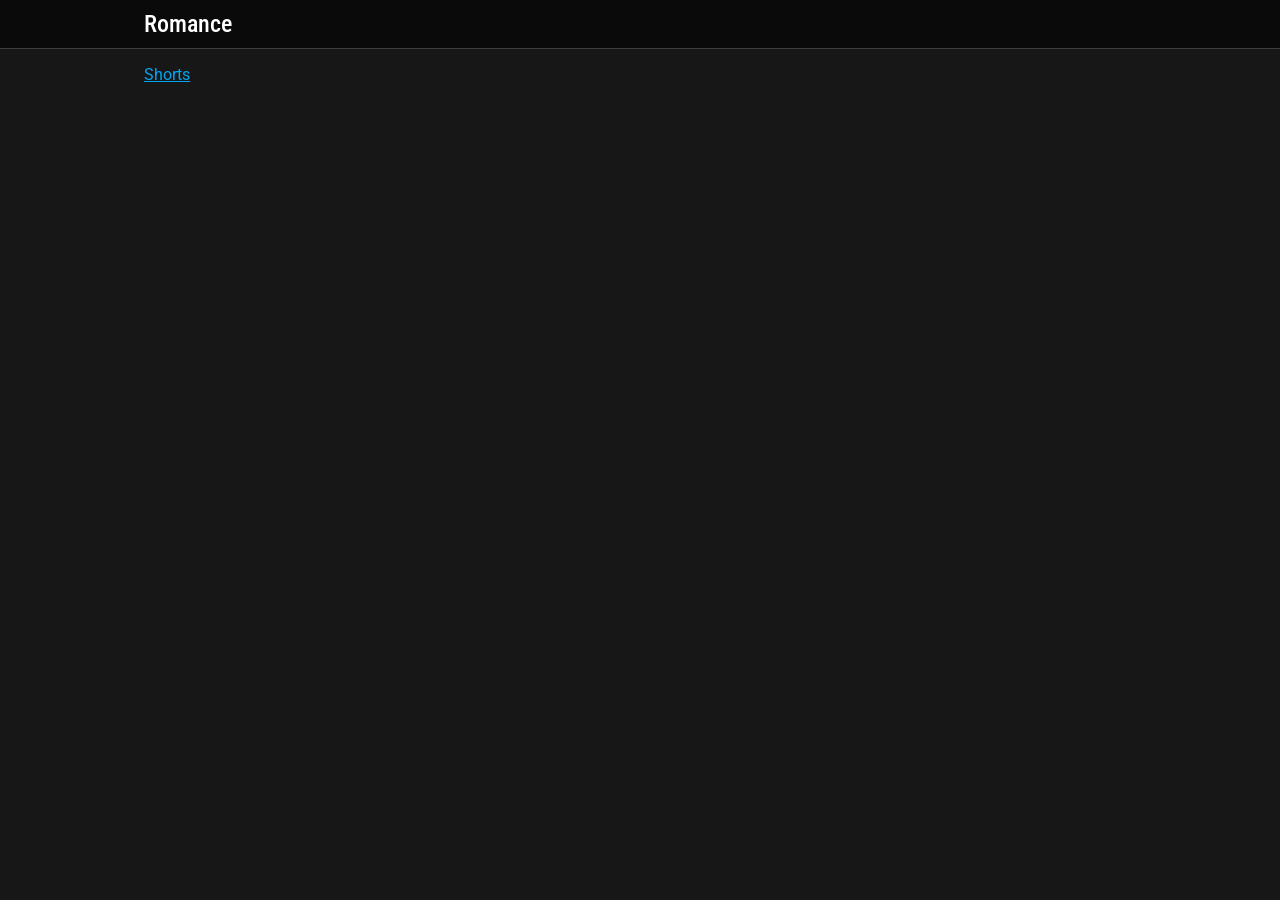
<file: index.html>
<!doctype html>
<html lang="en">
  <head>
    <meta charset="UTF-8" />
    <meta name="viewport" content="width=device-width, initial-scale=1.0" />
    <title>Romance</title>
    <!-- My CSS -->
    <link rel="stylesheet" href="./style/index.css" />
    <!-- My Functions -->
    <script src="./js/functions.js"></script>
  </head>
  <body>
    <header class="header">
      <div class="header-inner">
        <div class="logo">
          <h1 class="brand-name">Romance</h1>
        </div>
      </div>
    </header>

    <main class="main">
      <div class="main-inner">
        <section class="section">
          <div class="section-body">
            <a href="./shorts" class="">Shorts</a>
          </div>
        </section>
      </div>
    </main>

    <script type="text/javascript">
      const videoId = document.querySelector('#videoId');
      const iframe = document.querySelector('iframe#videoEmbed');
      const img = document.querySelector('img#videoThumbnail');

      const ytShortVideoId = 'Ejzel7VfnMI'; // Video Id

      const ytShort = getYtShort(ytShortVideoId);

      videoId.innerHTML = ytShortVideoId;

      iframe.src = ytShort.embed_url;
      img.src = ytShort.thumbnail_url;
    </script>
  </body>
</html>
</file>
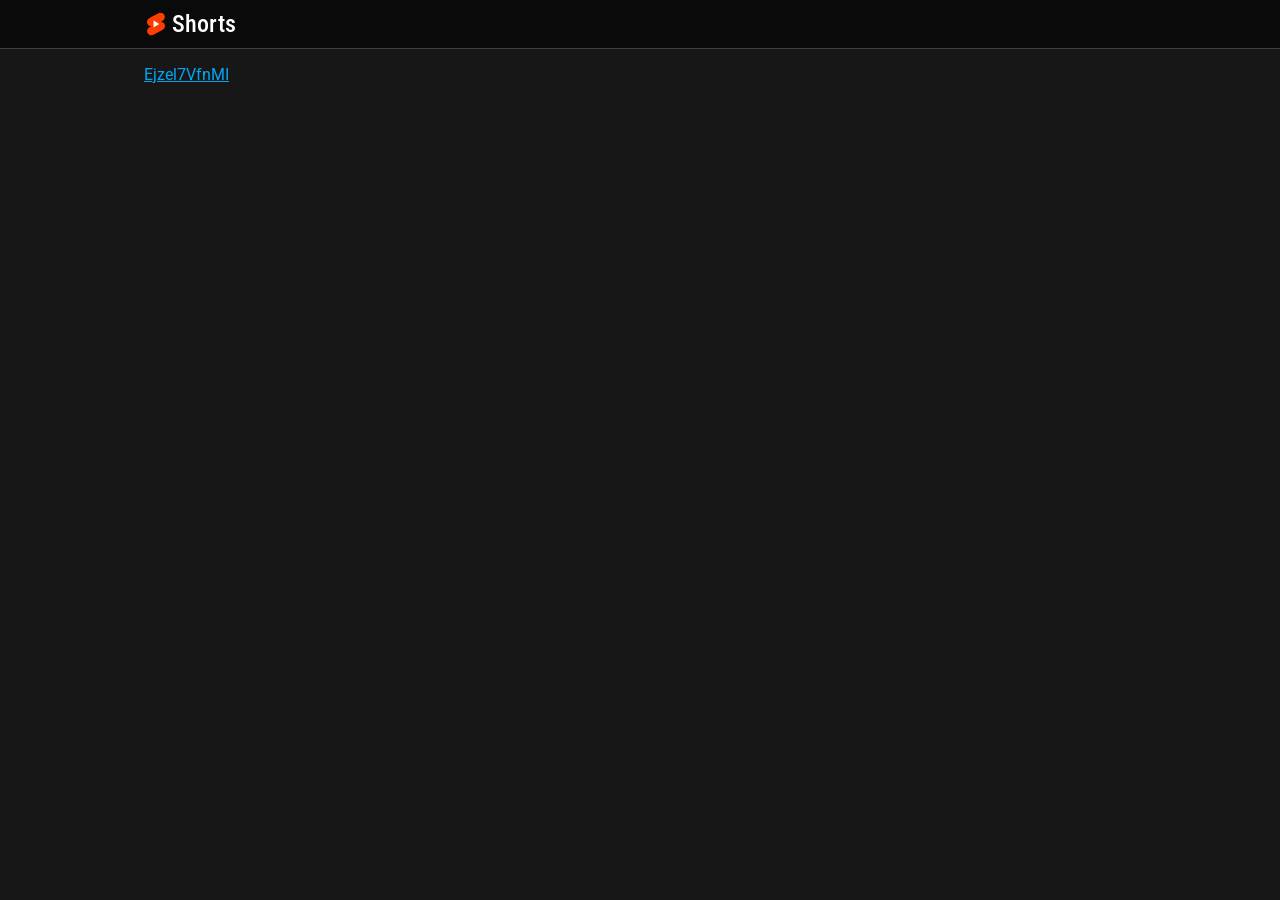
<file: shorts/index.html>
<!doctype html>
<html lang="en">
  <head>
    <meta charset="UTF-8" />
    <meta name="viewport" content="width=device-width, initial-scale=1.0" />
    <title>YouTube Shorts</title>
    <!-- My CSS -->
    <link rel="stylesheet" href="../style/index.css" />
    <!-- My Functions -->
    <script src="../js/functions.js"></script>
  </head>
  <body>
    <header class="header">
      <div class="header-inner">
        <div class="logo">
          <img
            src="../assets/youtube-shorts.svg"
            alt="YouTube Shorts"
            class="brand-icon"
          />
          <h1 class="brand-name">Shorts</h1>
        </div>
      </div>
    </header>

    <main class="main">
      <div class="main-inner">
        <section class="section">
          <div class="section-body">
            <a href="../shorts/Ejzel7VfnMI" class="">Ejzel7VfnMI</a>
          </div>
        </section>
      </div>
    </main>

    <script type="text/javascript">
      const videoId = document.querySelector('#videoId');
      const iframe = document.querySelector('iframe#videoEmbed');
      const img = document.querySelector('img#videoThumbnail');

      const ytShortVideoId = 'Ejzel7VfnMI'; // Video Id

      const ytShort = getYtShort(ytShortVideoId);

      videoId.innerHTML = ytShortVideoId;

      iframe.src = ytShort.embed_url;
      img.src = ytShort.thumbnail_url;
    </script>
  </body>
</html>
</file>
<file: style/index.css>
@import url("https://fonts.googleapis.com/css2?family=Roboto+Condensed:ital,wght@0,100..900;1,100..900&family=Roboto:ital,wght@0,100..900;1,100..900&display=swap");
@import url("/fonts/spotify-mix/stylesheet.css");
::-webkit-scrollbar {
  width: 0.625rem;
  height: 0.625rem;
  -webkit-transition: width 0.2s ease;
  transition: width 0.2s ease;
}

::-webkit-scrollbar-track {
  background-color: oklch(26.9% 0 0deg);
}

::-webkit-scrollbar-thumb {
  background-color: oklch(43.9% 0 0deg);
}

::-webkit-scrollbar-corner {
  background-color: oklch(26.9% 0 0deg);
}

* {
  margin: 0;
  padding: 0;
  box-sizing: border-box;
}

html {
  font-family: "Roboto", sans-serif;
  font-size: 16px;
  font-style: normal;
  font-weight: 400;
}

body {
  position: relative;
  width: 100dvw;
  height: 100dvh;
  display: grid;
  grid-template-columns: auto;
  grid-template-rows: auto 1fr;
  overflow: hidden;
  background-color: oklch(20.5% 0 0deg);
  color: #fff;
}

h1,
h2,
h3,
h4,
h5,
h6 {
  font-weight: 700;
}

h1 {
  font-size: 1.5rem;
}

h2 {
  font-size: 1.375rem;
}

h3 {
  font-size: 1.25rem;
}

h4 {
  font-size: 1.125rem;
}

h5 {
  font-size: 1rem;
}

h6 {
  font-size: 0.875rem;
}

p {
  font-size: 1rem;
}

a {
  color: oklch(68.5% 0.169 237.323deg);
}

hr {
  border-color: oklch(from oklch(55.6% 0 0deg) l c h/0.5);
}

.font-roboto {
  font-family: "Roboto", sans-serif;
}
.font-roboto-condensed {
  font-family: "Roboto Condensed", sans-serif;
}
.font-spotify-mix {
  font-family: "Spotify Mix", sans-serif;
}
.font-spotify-mix-ui {
  font-family: "Spotify Mix UI", sans-serif;
}
.font-spotify-mix-ui-title-var {
  font-family: "Spotify Mix UI Title Var", sans-serif;
}

header.header {
  position: sticky;
  top: 0;
  border-bottom: 1px solid oklch(from oklch(55.6% 0 0deg) l c h/0.5);
  background-color: oklch(14.5% 0 0deg);
}
header.header > div.header-inner {
  margin: 0 auto;
  padding: 0 1rem;
  width: 80%;
  min-height: 3rem;
  display: flex;
  flex-direction: row;
  justify-content: start;
  align-items: center;
  gap: 1rem;
}
header.header > div.header-inner > div.logo {
  display: flex;
  flex-direction: row;
  justify-content: center;
  align-items: center;
  gap: 0.25rem;
}
header.header > div.header-inner > div.logo > img {
  height: 1.5rem;
  aspect-ratio: 1;
}
header.header > div.header-inner > div.logo > h1 {
  font-family: "Roboto Condensed", sans-serif;
  font-weight: 500;
}

main.main {
  position: relative;
  overflow-x: hidden;
  overflow-y: auto;
}
main.main > div.main-inner {
  position: relative;
  margin: 0 auto;
  width: 80%;
  display: grid;
  grid-template-columns: auto;
  gap: 1rem;
}
main.main > div.main-inner > section.section > div.section-header, main.main > div.main-inner > section.section > div.section-body, main.main > div.main-inner > section.section > div.section-footer {
  padding: 1rem;
}
main.main > div.main-inner > section.section > div.section-body {
  display: grid;
  grid-template-columns: auto;
  gap: 1rem;
}
main.main > div.main-inner > section.section > div.section-body > div.yt-short-video-content {
  display: grid;
  grid-template-columns: auto;
  gap: 1rem;
}
main.main > div.main-inner > section.section > div.section-body > div.yt-short-video-content > a.channel {
  position: relative;
  padding: 1rem;
  width: -moz-fit-content;
  width: fit-content;
  display: flex;
  flex-direction: row;
  justify-content: start;
  align-items: stretch;
  gap: 1rem;
  border-radius: 0.5rem;
  border: 1px solid oklch(from oklch(55.6% 0 0deg) l c h/0.5);
  background-color: oklch(14.5% 0 0deg);
  color: inherit;
  text-decoration: none;
}
main.main > div.main-inner > section.section > div.section-body > div.yt-short-video-content > a.channel > img.channel-icon {
  height: 6rem;
  aspect-ratio: 1;
  border-radius: 100%;
}
main.main > div.main-inner > section.section > div.section-body > div.yt-short-video-content > a.channel > div.channel-info {
  display: flex;
  flex-direction: column;
  justify-content: space-evenly;
  align-items: stretch;
}
main.main > div.main-inner > section.section > div.section-body > div.yt-short-video-content > a.channel > div.channel-info > div.channel-name, main.main > div.main-inner > section.section > div.section-body > div.yt-short-video-content > a.channel > div.channel-info > div.channel-username {
  font-weight: 700;
}
main.main > div.main-inner > section.section > div.section-body > div.yt-short-video-content > a.channel > div.channel-info > div.channel-name {
  font-size: 2rem;
}
main.main > div.main-inner > section.section > div.section-body > div.yt-short-video-content > div.contents {
  position: relative;
  display: grid;
  grid-template-columns: auto;
  gap: 1rem;
}
main.main > div.main-inner > section.section > div.section-body > div.yt-short-video-content > div.contents > ul.content-list {
  display: flex;
  flex-direction: row;
  flex-wrap: wrap;
  gap: 1rem;
  justify-content: start;
  align-items: stretch;
}
main.main > div.main-inner > section.section > div.section-body > div.yt-short-video-content > div.contents > ul.content-list > li.content-list-item {
  padding: 1rem;
  display: grid;
  grid-template-columns: auto;
  grid-template-rows: auto 1fr;
  gap: 1rem;
  border-radius: 0.5rem;
  border: 1px solid oklch(from oklch(55.6% 0 0deg) l c h/0.5);
  background-color: oklch(14.5% 0 0deg);
}
main.main > div.main-inner > section.section > div.section-body > div.yt-short-video-content > div.contents > ul.content-list > li.content-list-item > div.content-label {
  color: oklch(70.8% 0 0deg);
  font-weight: 500;
}
main.main > div.main-inner > section.section > div.section-body > div.yt-short-video-content > div.contents > ul.content-list > li.content-list-item > div.content-body > img,
main.main > div.main-inner > section.section > div.section-body > div.yt-short-video-content > div.contents > ul.content-list > li.content-list-item > div.content-body video,
main.main > div.main-inner > section.section > div.section-body > div.yt-short-video-content > div.contents > ul.content-list > li.content-list-item > div.content-body iframe {
  height: 60dvh;
  aspect-ratio: 0.5625;
}
main.main > div.main-inner > section.section > div.section-body > div.yt-short-video-content > div.description {
  position: relative;
  display: grid;
  grid-template-columns: auto;
  border-radius: 0.5rem;
  border: 1px solid oklch(from oklch(55.6% 0 0deg) l c h/0.5);
  background-color: oklch(14.5% 0 0deg);
}
main.main > div.main-inner > section.section > div.section-body > div.yt-short-video-content > div.description > div.description-header, main.main > div.main-inner > section.section > div.section-body > div.yt-short-video-content > div.description > div.description-body, main.main > div.main-inner > section.section > div.section-body > div.yt-short-video-content > div.description > div.description-footer {
  padding: 1rem;
}
main.main > div.main-inner > section.section > div.section-body > div.yt-short-video-content > div.description > div.description-header hr, main.main > div.main-inner > section.section > div.section-body > div.yt-short-video-content > div.description > div.description-body hr, main.main > div.main-inner > section.section > div.section-body > div.yt-short-video-content > div.description > div.description-footer hr {
  margin: 1rem auto;
}
main.main > div.main-inner > section.section > div.section-body > div.yt-short-video-content > div.description > div.description-header {
  color: oklch(70.8% 0 0deg);
  font-size: 1.125rem;
  font-weight: 500;
}
main.main > div.main-inner > section.section > div.section-body > div.yt-short-video-content > div.description > div.description-body > ul.description-list {
  padding: 0 1rem;
  display: flex;
  flex-direction: row;
  flex-wrap: wrap;
  gap: 1rem;
  justify-content: start;
  align-items: stretch;
}
main.main > div.main-inner > section.section > div.section-body > div.yt-short-video-content > div.description > div.description-body > ul.description-list > li.description-list-item {
  padding: 0 1rem;
  display: flex;
  flex-direction: column;
  justify-content: center;
  align-items: center;
  gap: 0.5rem;
}
main.main > div.main-inner > section.section > div.section-body > div.yt-short-video-content > div.description > div.description-body > ul.description-list > li.description-list-item > div.label {
  color: oklch(70.8% 0 0deg);
  font-size: 0.875rem;
  font-weight: 500;
}
main.main > div.main-inner > section.section > div.section-body > div.yt-short-video-content > div.description > div.description-body > ul.description-list > li.description-list-item > div.value {
  font-size: 1.125rem;
  font-weight: 500;
}
main.main > div.main-inner > section.section > div.section-body > div.yt-short-video-content > div.review {
  position: relative;
  display: grid;
  grid-template-columns: auto;
  border-radius: 0.5rem;
  border: 1px solid oklch(from oklch(55.6% 0 0deg) l c h/0.5);
  background-color: oklch(14.5% 0 0deg);
}
main.main > div.main-inner > section.section > div.section-body > div.yt-short-video-content > div.review > div.review-header, main.main > div.main-inner > section.section > div.section-body > div.yt-short-video-content > div.review > div.review-body, main.main > div.main-inner > section.section > div.section-body > div.yt-short-video-content > div.review > div.review-footer {
  padding: 1rem;
}
main.main > div.main-inner > section.section > div.section-body > div.yt-short-video-content > div.review > div.review-header hr, main.main > div.main-inner > section.section > div.section-body > div.yt-short-video-content > div.review > div.review-body hr, main.main > div.main-inner > section.section > div.section-body > div.yt-short-video-content > div.review > div.review-footer hr {
  margin: 1rem auto;
}
main.main > div.main-inner > section.section > div.section-body > div.yt-short-video-content > div.review > div.review-header {
  color: oklch(70.8% 0 0deg);
  font-size: 1.125rem;
  font-weight: 500;
}
main.main > div.main-inner > section.section > div.section-body > div.yt-short-video-content > div.review > div.review-body {
  color: oklch(70.8% 0 0deg);
}
main.main > div.main-inner > section.section > div.section-body > div.yt-short-video-content > div.review > div.review-body h1,
main.main > div.main-inner > section.section > div.section-body > div.yt-short-video-content > div.review > div.review-body h2,
main.main > div.main-inner > section.section > div.section-body > div.yt-short-video-content > div.review > div.review-body h3,
main.main > div.main-inner > section.section > div.section-body > div.yt-short-video-content > div.review > div.review-body h4,
main.main > div.main-inner > section.section > div.section-body > div.yt-short-video-content > div.review > div.review-body h5,
main.main > div.main-inner > section.section > div.section-body > div.yt-short-video-content > div.review > div.review-body h6 {
  color: oklch(95.1% 0.026 236.824deg);
}
main.main > div.main-inner > section.section > div.section-body > div.yt-short-video-content > div.review > div.review-body h1,
main.main > div.main-inner > section.section > div.section-body > div.yt-short-video-content > div.review > div.review-body h2,
main.main > div.main-inner > section.section > div.section-body > div.yt-short-video-content > div.review > div.review-body h3,
main.main > div.main-inner > section.section > div.section-body > div.yt-short-video-content > div.review > div.review-body h4,
main.main > div.main-inner > section.section > div.section-body > div.yt-short-video-content > div.review > div.review-body h5,
main.main > div.main-inner > section.section > div.section-body > div.yt-short-video-content > div.review > div.review-body h6,
main.main > div.main-inner > section.section > div.section-body > div.yt-short-video-content > div.review > div.review-body p,
main.main > div.main-inner > section.section > div.section-body > div.yt-short-video-content > div.review > div.review-body span,
main.main > div.main-inner > section.section > div.section-body > div.yt-short-video-content > div.review > div.review-body a,
main.main > div.main-inner > section.section > div.section-body > div.yt-short-video-content > div.review > div.review-body ul,
main.main > div.main-inner > section.section > div.section-body > div.yt-short-video-content > div.review > div.review-body ol,
main.main > div.main-inner > section.section > div.section-body > div.yt-short-video-content > div.review > div.review-body dl,
main.main > div.main-inner > section.section > div.section-body > div.yt-short-video-content > div.review > div.review-body pre {
  line-height: 1.5;
  margin: 1rem 0;
}
main.main > div.main-inner > section.section > div.section-body > div.yt-short-video-content > div.review > div.review-body ul,
main.main > div.main-inner > section.section > div.section-body > div.yt-short-video-content > div.review > div.review-body ol,
main.main > div.main-inner > section.section > div.section-body > div.yt-short-video-content > div.review > div.review-body dl {
  list-style-position: inside;
}
main.main > div.main-inner > section.section > div.section-body > div.yt-short-video-content > div.review > div.review-body a {
  color: oklch(68.5% 0.169 237.323deg);
}
</file>
